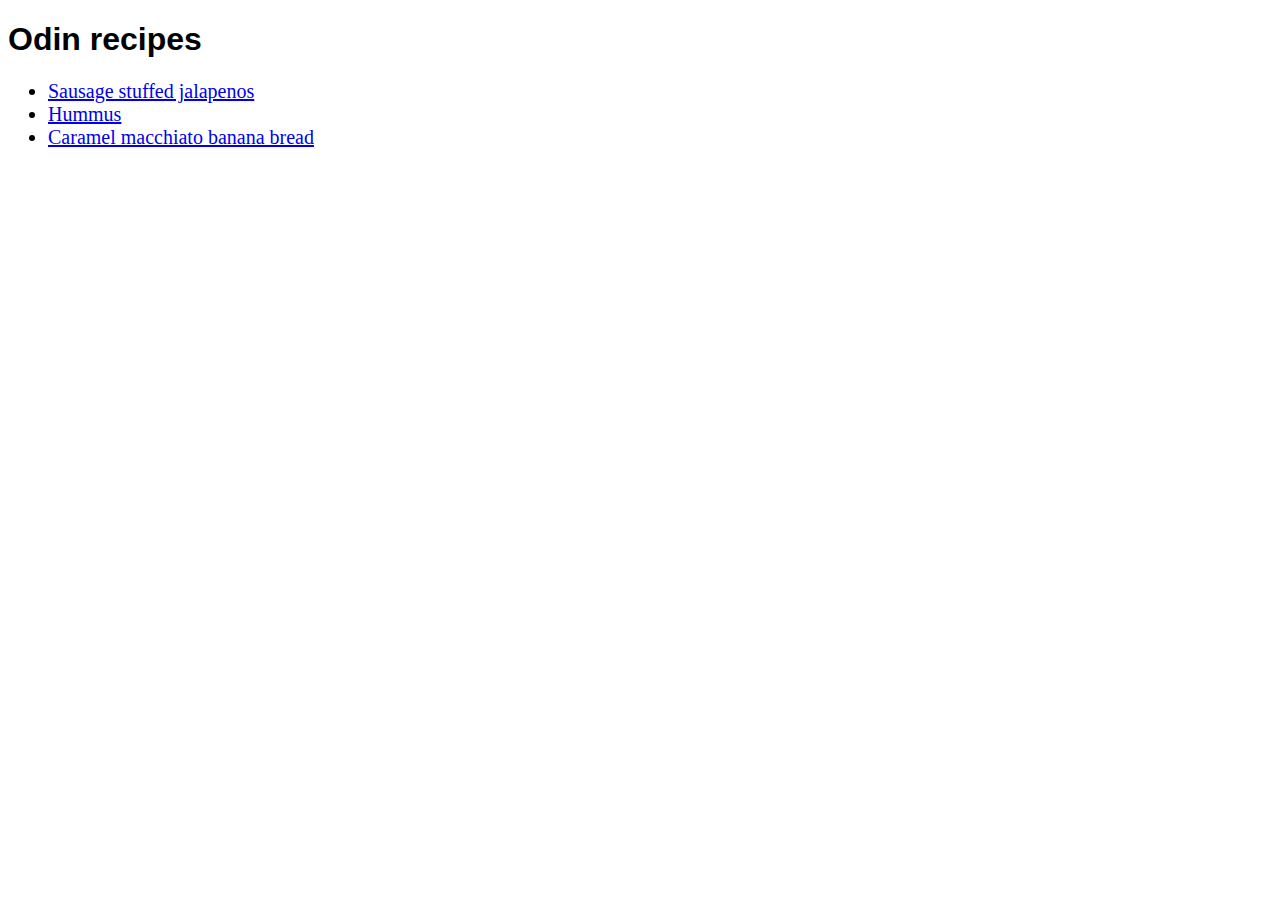
<file: index.html>
<!DOCTYPE html>
<html lang="en">
<head>
    <meta charset="UTF-8">
    <meta name="viewport" content="width=device-width, initial-scale=1.0">
    <link rel="stylesheet" href="styles.css"> 
    <title>Odin recipes</title>
</head>
<body>
    <h1>Odin recipes</h1>
    <ul>
        <li><a href="recipes/sausage-stuffed-jalapenos.html">Sausage stuffed jalapenos</a></li>
        <li><a href="recipes/hummus.html">Hummus</a></li>
        <li><a href="recipes/caramel-macchiato-banana-bread.html">Caramel macchiato banana bread</a></li>
    </ul>
    
</body>
</html>
</file>
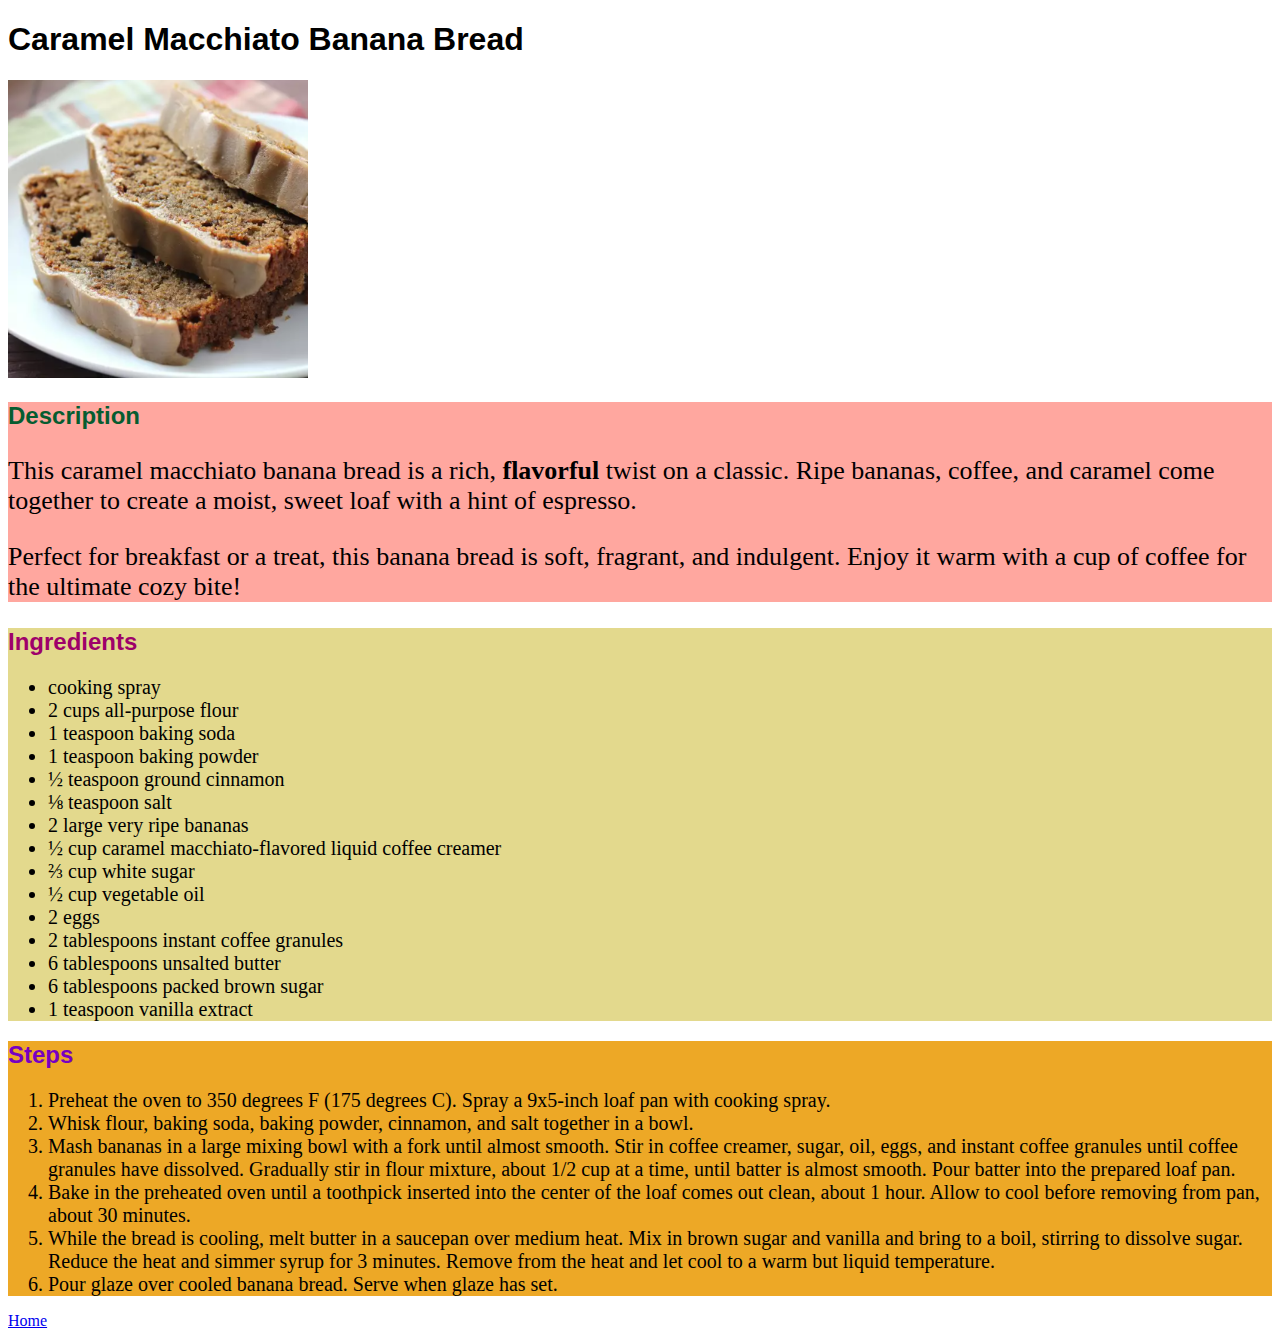
<file: recipes/caramel-macchiato-banana-bread.html>
<!DOCTYPE html>
<html lang="en">
<head>
    <meta charset="UTF-8">
    <meta name="viewport" content="width=device-width, initial-scale=1.0">
    <link rel="stylesheet" href="../styles.css">
    <title>Caramel Macchiato Banana Bread</title>
</head>
<body>
    <h1>Caramel Macchiato Banana Bread</h1>

    <img src="../images/banana-bread-image.png" alt="Slice of banana bread" width="300">
    <div class="description">
        <h2>Description</h2>
        <p>This caramel macchiato banana bread is a rich, <strong>flavorful</strong> twist on a classic. 
            Ripe bananas, coffee, and caramel come together to create a moist, 
            sweet loaf with a hint of espresso.</p>
        <p>Perfect for breakfast or a treat, this banana bread is soft, fragrant, 
            and indulgent. Enjoy it warm with a cup of coffee for the 
            ultimate cozy bite!</p>
    </div>
    <div class="ingredients">
        <h2 class="ingredients">Ingredients</h2>
        <ul>
            <li>cooking spray</li>
            <li>2 cups all-purpose flour</li>
            <li>1 teaspoon baking soda</li>
            <li>1 teaspoon baking powder</li>
            <li>½ teaspoon ground cinnamon</li>
            <li>⅛ teaspoon salt</li>
            <li>2 large very ripe bananas</li>
            <li>½ cup caramel macchiato-flavored liquid coffee creamer</li>
            <li>⅔ cup white sugar</li>
            <li>½ cup vegetable oil</li>
            <li>2 eggs</li>
            <li>2 tablespoons instant coffee granules</li>
            <li>6 tablespoons unsalted butter</li>
            <li>6 tablespoons packed brown sugar</li>
            <li>1 teaspoon vanilla extract</li>
        </ul>    
    </div>
    <div class="steps">
        <h2>Steps</h2>
        <ol>
            <li>Preheat the oven to 350 degrees F (175 degrees C). Spray a 9x5-inch loaf pan with cooking spray.</li>
            <li>Whisk flour, baking soda, baking powder, cinnamon, and salt together in a bowl.</li>
            <li>Mash bananas in a large mixing bowl with a fork until almost smooth. Stir in coffee creamer, sugar, oil, eggs, and instant coffee granules until coffee granules have dissolved. Gradually stir in flour mixture, about 1/2 cup at a time, until batter is almost smooth. Pour batter into the prepared loaf pan.</li>
            <li>Bake in the preheated oven until a toothpick inserted into the center of the loaf comes out clean, about 1 hour. Allow to cool before removing from pan, about 30 minutes.</li>
            <li>While the bread is cooling, melt butter in a saucepan over medium heat. Mix in brown sugar and vanilla and bring to a boil, stirring to dissolve sugar. Reduce the heat and simmer syrup for 3 minutes. Remove from the heat and let cool to a warm but liquid temperature.</li>
            <li>Pour glaze over cooled banana bread. Serve when glaze has set.</li>
        </ol>
    </div>

    <a href="../index.html">Home</a>
</body>
</html>
</file>
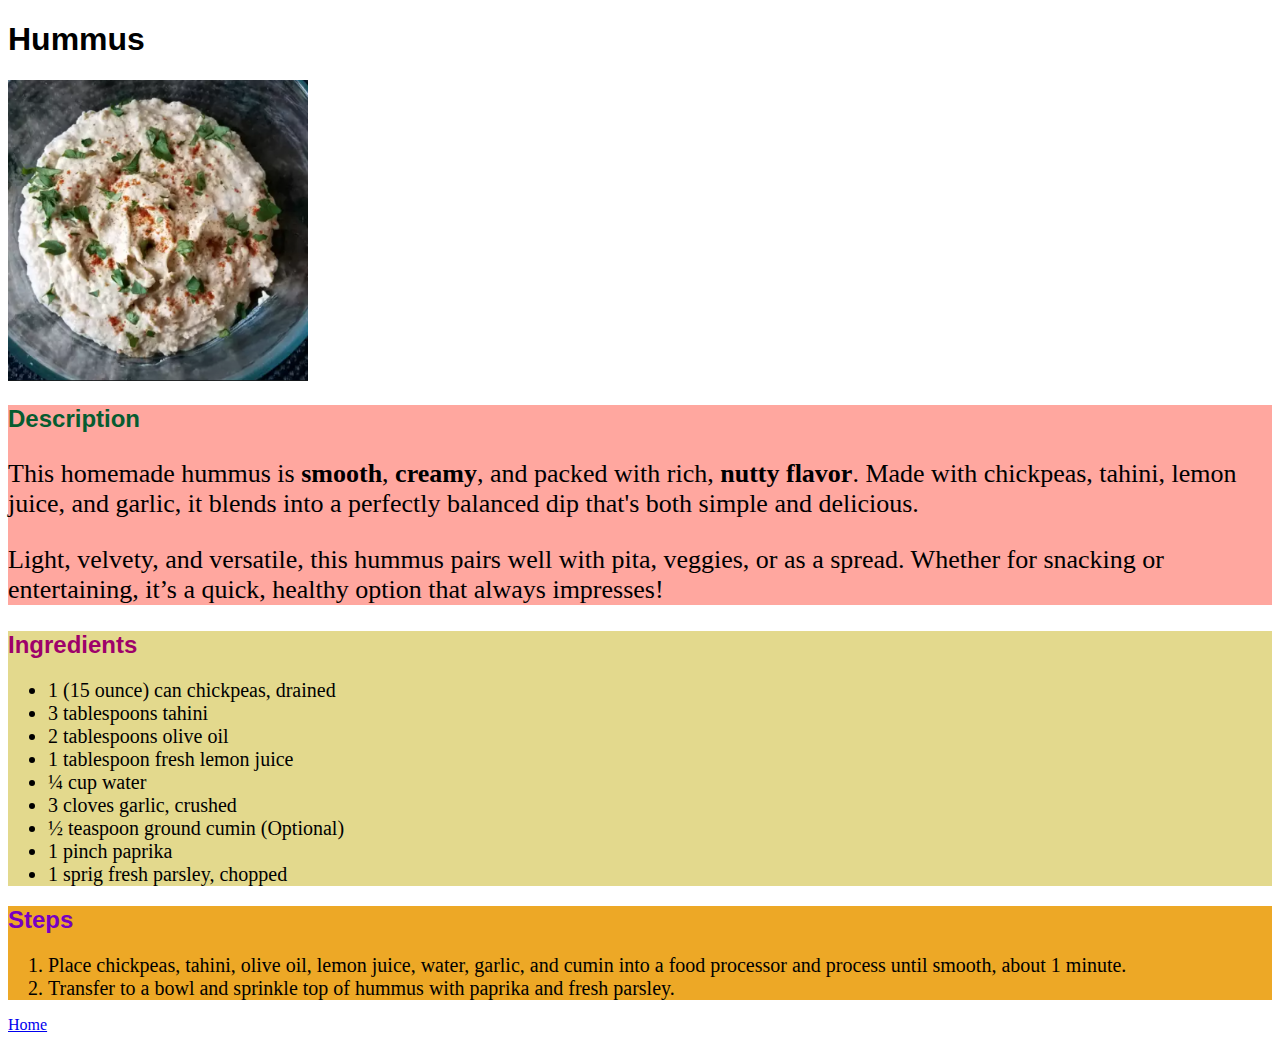
<file: recipes/hummus.html>
<!DOCTYPE html>
<html lang="en">
<head>
    <meta charset="UTF-8">
    <meta name="viewport" content="width=device-width, initial-scale=1.0">
    <link rel="stylesheet" href="../styles.css">
    <title>Hummus</title>
</head>
<body>
    <h1>Hummus</h1>

    <img src="../images/hummus-image.png" alt="Hummus on a plate" width="300">
    <div class="description">
        <h2>Description</h2>
        <p>This homemade hummus is <strong>smooth</strong>, <strong>creamy</strong>, 
            and packed with rich, <strong>nutty flavor</strong>. 
            Made with chickpeas, tahini, lemon juice, and garlic, it blends into a 
            perfectly balanced dip that's both simple and delicious.</p>
        <p>Light, velvety, and versatile, this hummus pairs well with pita, veggies, 
            or as a spread. Whether for snacking or entertaining, it’s a quick, 
            healthy option that always impresses!</p>
    </div>
    <div class="ingredients">
        <h2>Ingredients</h2>
        <ul>
            <li>1 (15 ounce) can chickpeas, drained</li>
            <li>3 tablespoons tahini</li>
            <li>2 tablespoons olive oil</li>
            <li>1 tablespoon fresh lemon juice</li>
            <li>¼ cup water</li>
            <li>3 cloves garlic, crushed</li>
            <li>½ teaspoon ground cumin (Optional)</li>
            <li>1 pinch paprika</li>
            <li>1 sprig fresh parsley, chopped</li>
        </ul> 
    </div>   
    <div class="steps">
        <h2>Steps</h2>
        <ol>
            <li>Place chickpeas, tahini, olive oil, lemon juice, 
                water, garlic, and cumin into a food processor and 
                process until smooth, about 1 minute.</li> 
            <li>Transfer to a bowl and sprinkle top of hummus with paprika and fresh parsley.</li>
        </ol>
    </div>

    <a href="../index.html">Home</a>
</body>
</html>
</file>
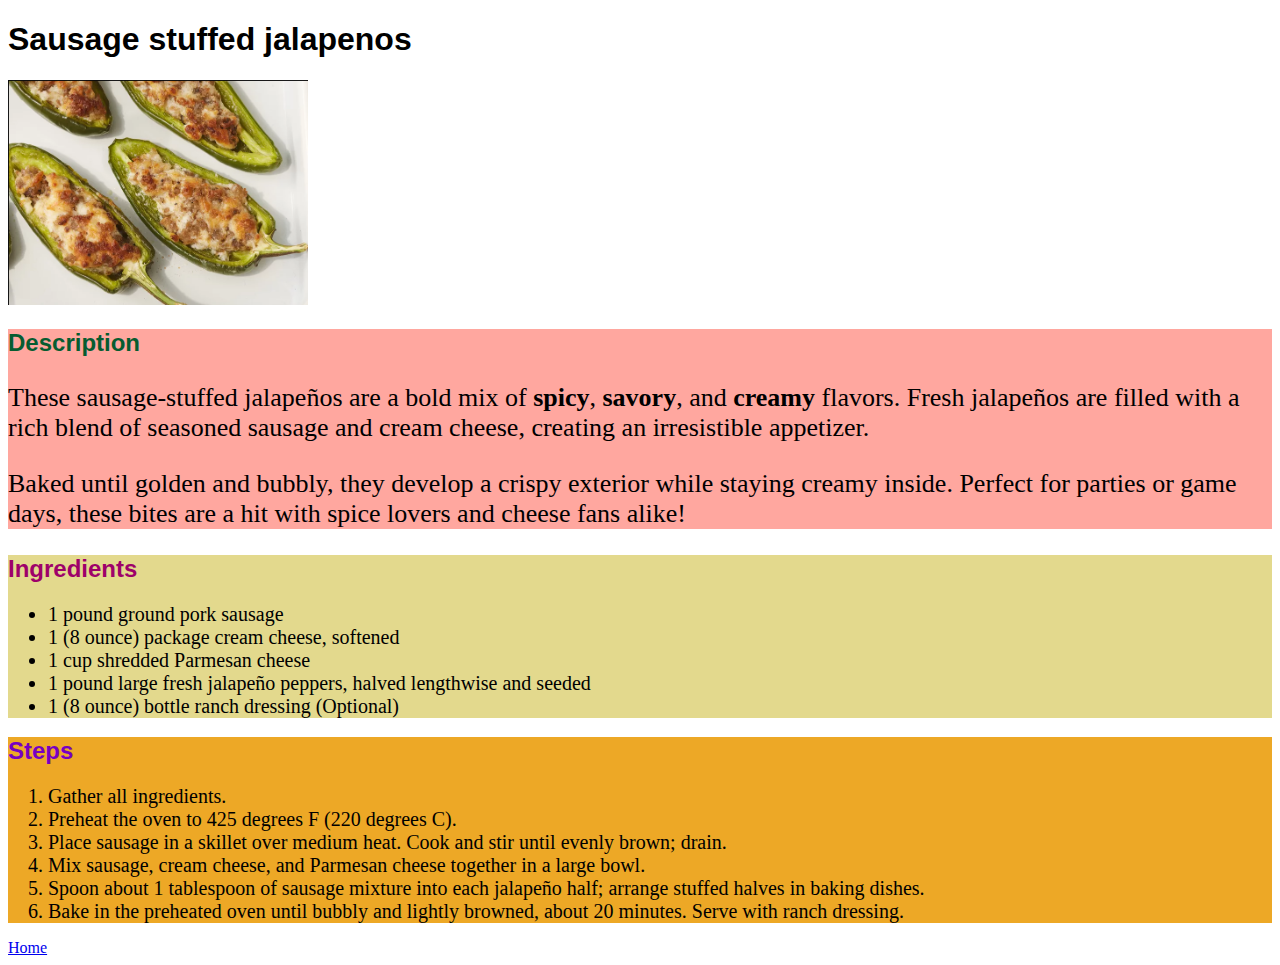
<file: recipes/sausage-stuffed-jalapenos.html>
<!DOCTYPE html>
<html lang="en">
<head>
    <meta charset="UTF-8">
    <meta name="viewport" content="width=device-width, initial-scale=1.0">
    <link rel="stylesheet" href="../styles.css"> 
    <title>Sausage stuffed jalapenos</title>
</head>
<body>
    <h1>Sausage stuffed jalapenos</h1>

    <img src="../images/jalapenos-image.png" alt="Sausage stuffed jalapenos image" width="300">
    <div class="description">
        <h2>Description</h2>
        <p>These sausage-stuffed jalapeños are a bold mix of <strong>spicy</strong>, 
        <strong>savory</strong>, and <strong>creamy</strong> flavors. Fresh jalapeños are filled 
        with a rich blend of seasoned sausage and cream cheese, 
        creating an irresistible appetizer.</p>
        <p>Baked until golden and bubbly, they develop a crispy exterior 
        while staying creamy inside. Perfect for parties or game days, 
        these bites are a hit with spice lovers and cheese fans alike!</p>
    </div>
    <div class="ingredients">
        <h2>Ingredients</h2>
        <ul>
            <li>1 pound ground pork sausage</li>
            <li>1 (8 ounce) package cream cheese, softened</li>
            <li>1 cup shredded Parmesan cheese</li>
            <li>1 pound large fresh jalapeño peppers, halved lengthwise and seeded</li>
            <li>1 (8 ounce) bottle ranch dressing (Optional)</li>
        </ul> 
    </div>   
    <div class="steps">
        <h2>Steps</h2>
        <ol>
            <li>Gather all ingredients.</li>
            <li>Preheat the oven to 425 degrees F (220 degrees C).</li>
            <li>Place sausage in a skillet over medium heat. Cook and stir until evenly brown; drain.</li>
            <li>Mix sausage, cream cheese, and Parmesan cheese together in a large bowl.</li>
            <li>Spoon about 1 tablespoon of sausage mixture into each jalapeño half; arrange stuffed halves in baking dishes.</li>
            <li>Bake in the preheated oven until bubbly and lightly browned, about 20 minutes. Serve with ranch dressing.</li>
        </ol>
    </div>

    <a href="../index.html">Home</a>
</body>
</html>
</file>
<file: styles.css>
h1,h2{
    font-weight: 800;
    font-family: Arial, sans-serif;
    
}

li{
    font-size: 20px;
}

p{
    font-size:26px;
}

.ingredients{
    background: rgb(227, 217, 141);
}

.description{
    background: rgb(255, 167, 159);
}

.steps{
    background: rgb(237, 168, 38);
}

.description h2{
    color:rgb(6, 92, 48)
}

.ingredients h2{
    color:rgb(158, 1, 106)
}

.steps h2{
    color:rgb(119, 0, 193)
}
</file>
